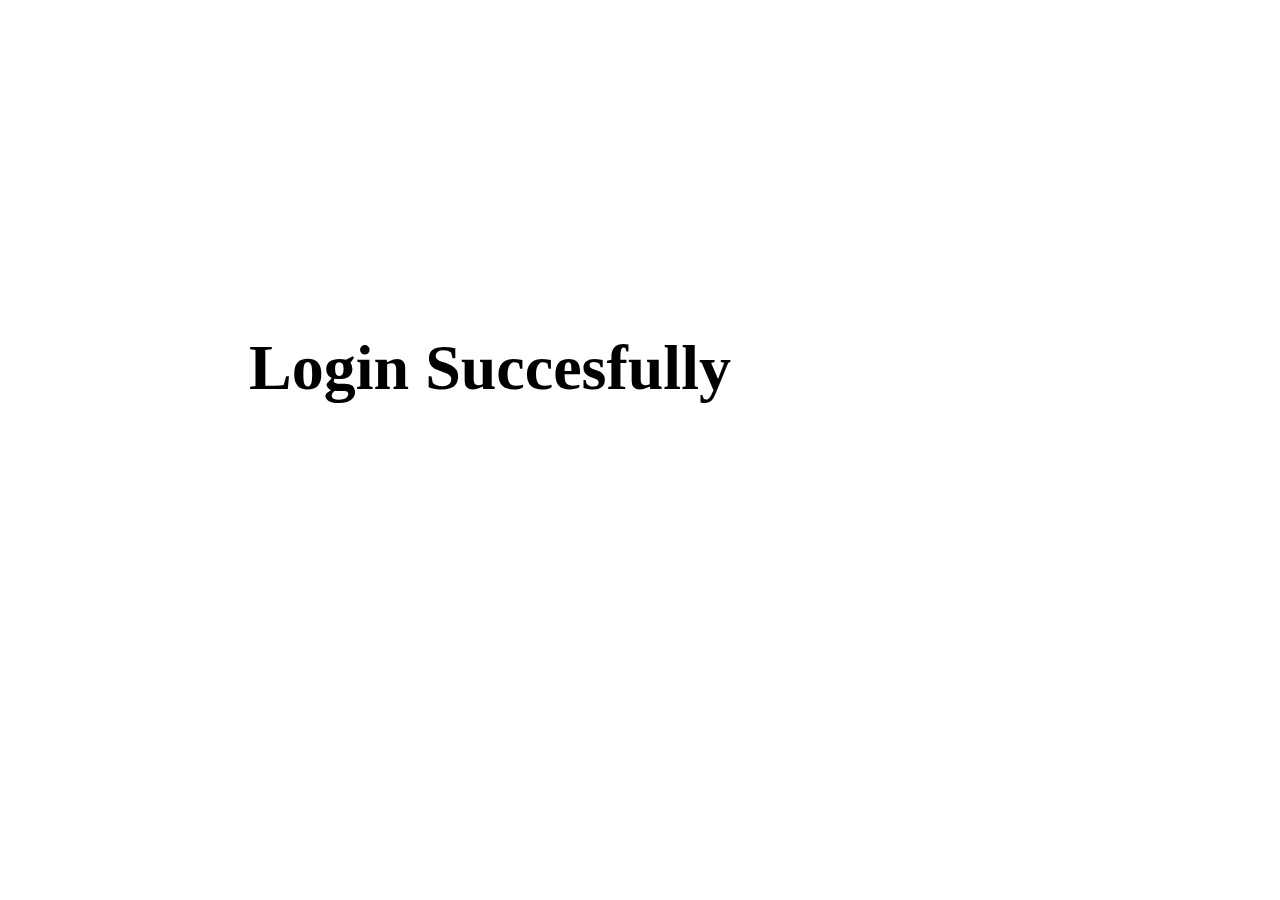
<file: dummy.html>
<!DOCTYPE html>
<html lang="en">
<head>
    <meta charset="UTF-8">
    <meta http-equiv="X-UA-Compatible" content="IE=edge">
    <meta name="viewport" content="width=device-width, initial-scale=1.0">
    <title>Dummy Page</title>
    <link rel="stylesheet" href="dummy.css">
</head>
<body>

    <div id="main">
        <h1>
            Login Succesfully
        </h1>
        <div>
            <iframe id="icon" frameborder="0" src="https://embed.lottiefiles.com/animation/127266"></iframe>
        </div>
    </div>
</body>
</html>
</file>
<file: dummy.css>
#main{
    height: 80vh;
    font-size: xx-large;
}
 #main{
    display: flex;
    justify-content: center;
    align-items: center;
}
#icon{
    height: 50vh;
}
h1{
    display: block;
    padding: 5px;
}
</file>
